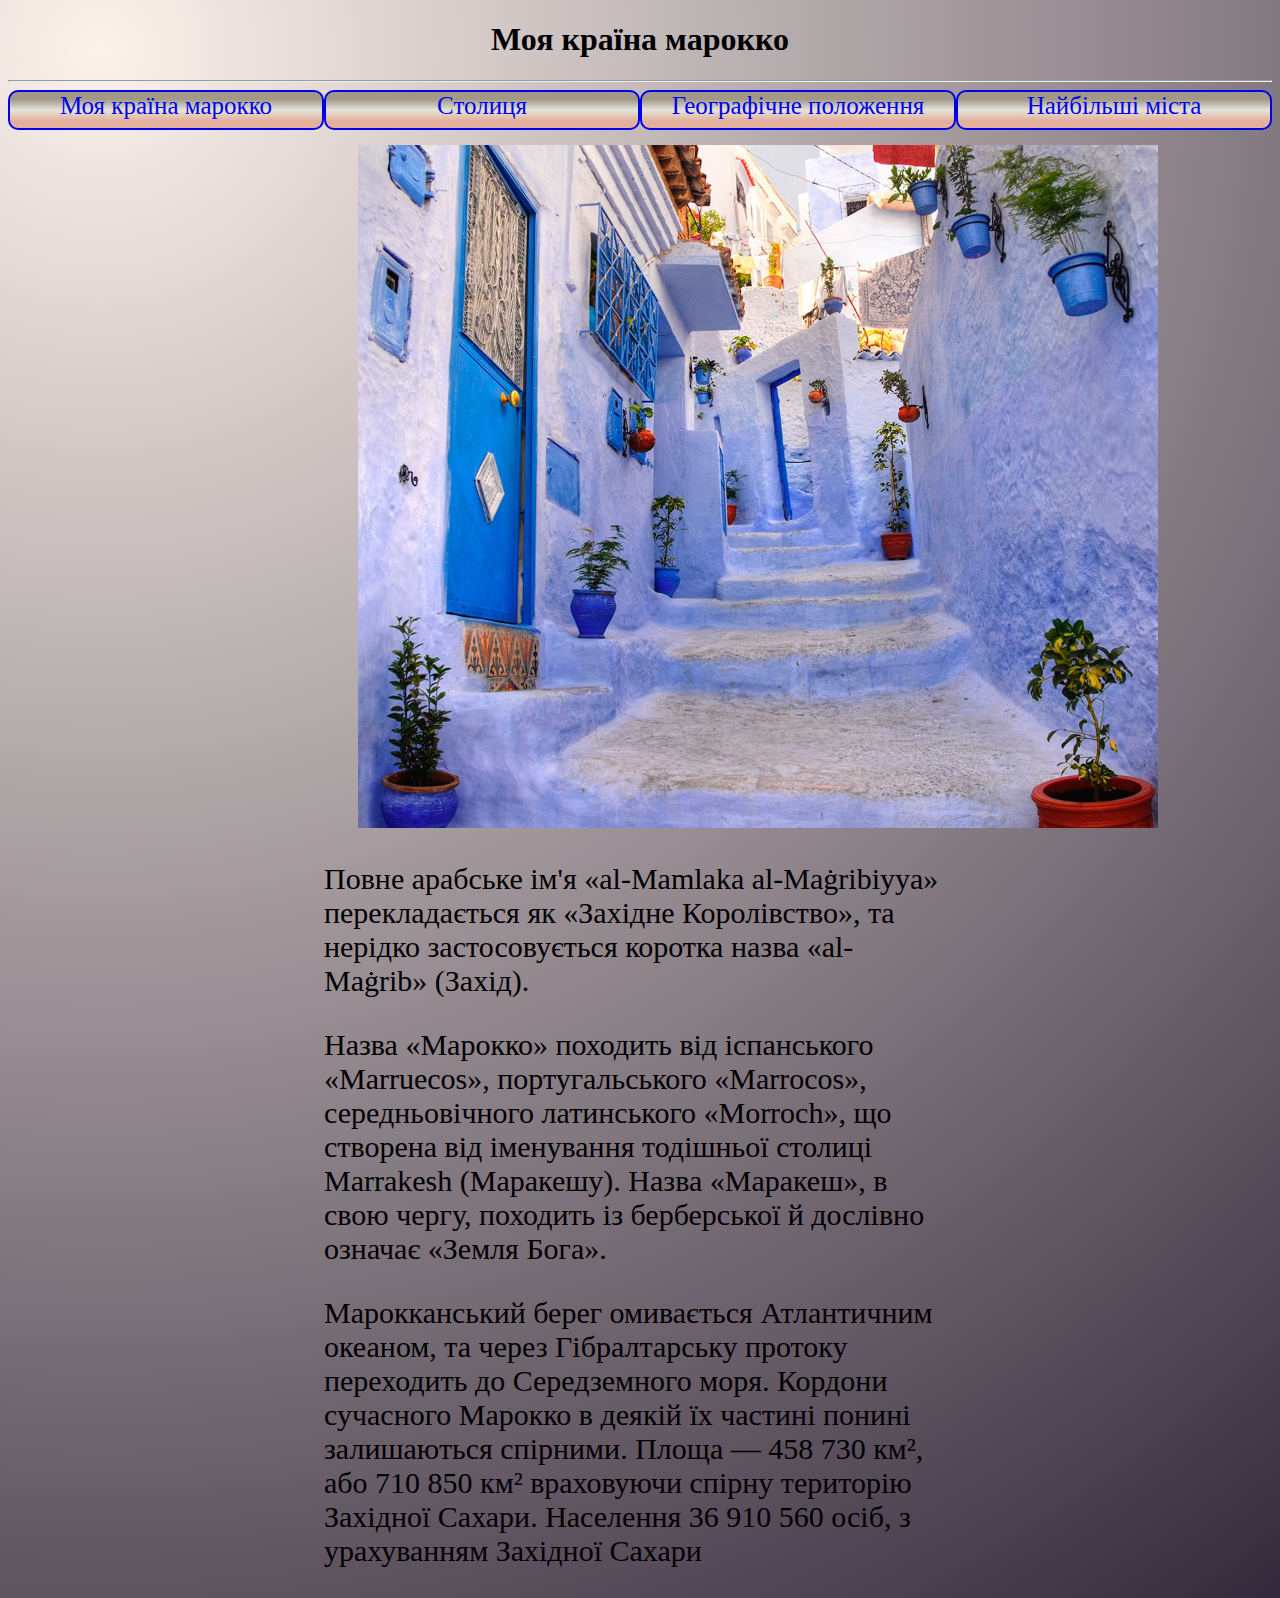
<file: index.html>
<!DOCTYPE html>
<html>
<head>
	<title></title>
	<link rel="stylesheet" type="text/css" href="style.css">
</head>
<body>
	<h1 style="text-align: center;">Моя країна марокко</h1>
	<hr>
	<div class="class1"><a href="index.html">Моя  країна марокко</a><a href="stolica.html">Столиця</a><a href="geo.html">Географічне положення</a><a href="mista.html">Найбільші міста</a></div>
	<img class ="photo"src="photo.jpg">
	<div class="main"><p>Повне арабське ім'я «al-Mamlaka al-Maġribiyya» перекладається як «Західне Королівство», та нерідко застосовується коротка назва «al-Maġrib» (Захід).</p><p>Назва «Марокко» походить від іспанського «Marruecos», португальського «Marrocos», середньовічного латинського «Morroch», що створена від іменування тодішньої столиці Marrakesh (Маракешу). Назва «Маракеш», в свою чергу, походить із берберської й дослівно означає «Земля Бога».</p><p>Марокканський берег омивається Атлантичним океаном, та через Гібралтарську протоку переходить до Середземного моря. Кордони сучасного Марокко в деякій їх частині понині залишаються спірними. Площа — 458 730 км², або 710 850 км² враховуючи спірну територію Західної Сахари. Населення 36 910 560 осіб, з урахуванням Західної Сахари</p></div>
</body>
</html>
</file>
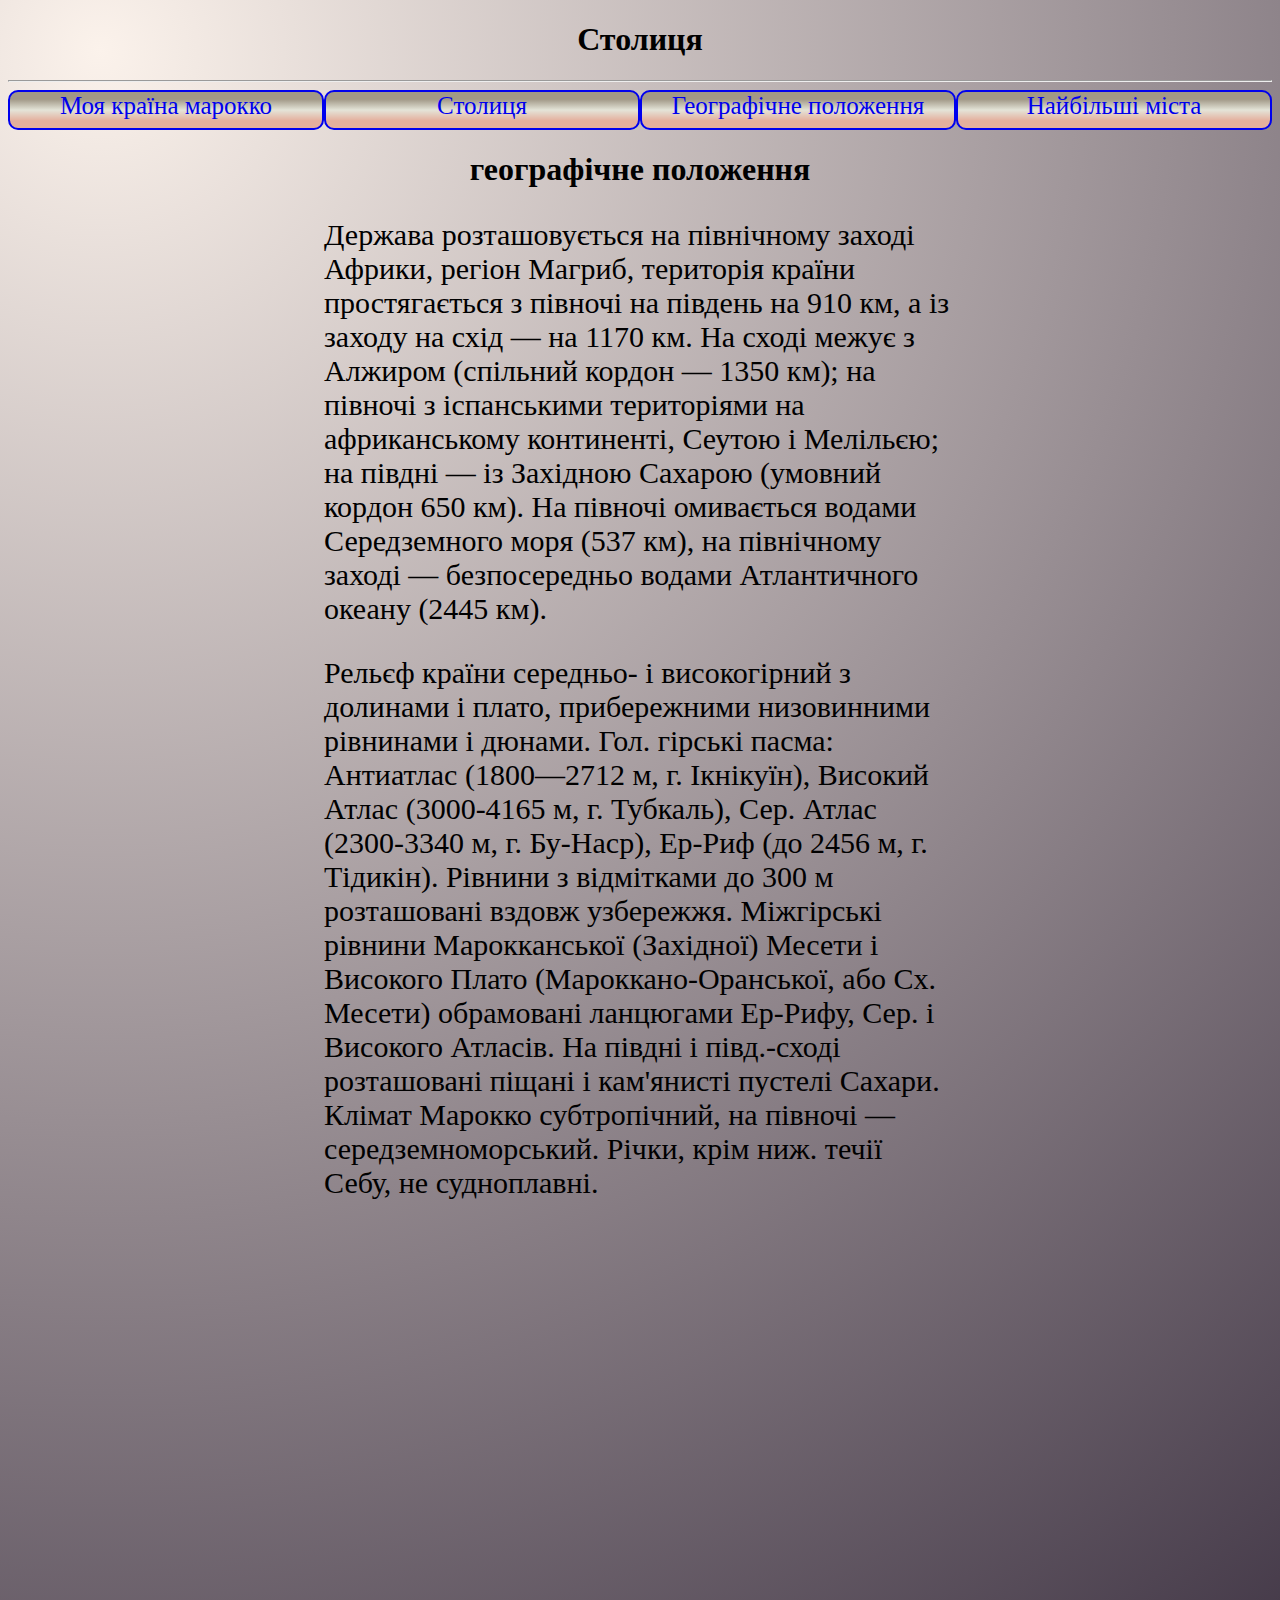
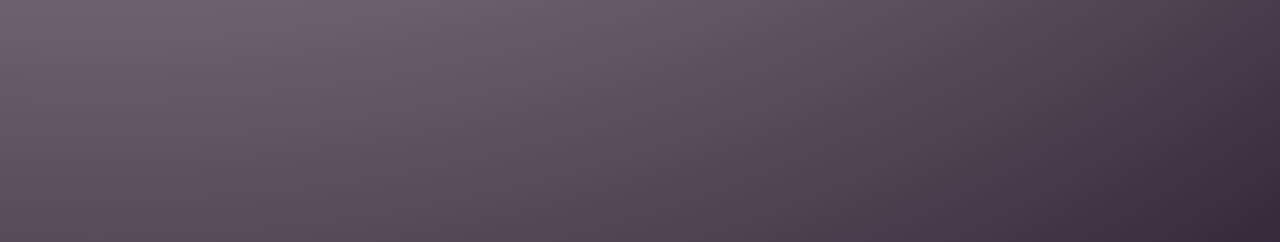
<file: geo.html>
<!DOCTYPE html>
<html>
<head>
	<title></title>
	<link rel="stylesheet" type="text/css" href="geo.css">
</head>
<body>
<h1 style="text-align: center;">Столиця</h1>
	<hr>
	<div class="class1"><a href="index.html">Моя країна марокко</a><a href="stolica.html">Столиця</a><a href="geo.html">Географічне положення</a><a href="mista.html">Найбільші міста</a></div>
	<h1 style="text-align: center;">географічне положення</h1>
	<div class="main"><p>Держава розташовується на північному заході Африки, регіон Магриб, територія країни простягається з півночі на південь на 910 км, а із заходу на схід — на 1170 км. На сході межує з Алжиром (спільний кордон — 1350 км); на півночі з іспанськими територіями на африканському континенті, Сеутою і Мелільєю; на півдні — із Західною Сахарою (умовний кордон 650 км). На півночі омивається водами Середземного моря (537 км), на північному заході — безпосередньо водами Атлантичного океану (2445 км). </p><p>Рельєф країни середньо- і високогірний з долинами і плато, прибережними низовинними рівнинами і дюнами. Гол. гірські пасма: Антиатлас (1800—2712 м, г. Ікнікуїн), Високий Атлас (3000-4165 м, г. Тубкаль), Сер. Атлас (2300-3340 м, г. Бу-Наср), Ер-Риф (до 2456 м, г. Тідикін). Рівнини з відмітками до 300 м розташовані вздовж узбережжя. Міжгірські рівнини Марокканської (Західної) Месети і Високого Плато (Мароккано-Оранської, або Сх. Месети) обрамовані ланцюгами Ер-Рифу, Сер. і Високого Атласів. На півдні і півд.-сході розташовані піщані і кам'янисті пустелі Сахари. Клімат Марокко субтропічний, на півночі — середземноморський. Річки, крім ниж. течії Себу, не судноплавні. </p></div>
	<iframe src="https://www.google.com/maps/embed?pb=!1m18!1m12!1m3!1d13936613.213376377!2d-16.160771587907934!3d31.483117515816783!2m3!1f0!2f0!3f0!3m2!1i1024!2i768!4f13.1!3m3!1m2!1s0xd0b88619651c58d%3A0xd9d39381c42cffc3!2sMorocco!5e0!3m2!1sen!2sua!4v1612745508309!5m2!1sen!2sua" width="800" height="600" frameborder="0" style="border:0;" allowfullscreen="" aria-hidden="false" tabindex="0"></iframe>
</body>
</html>
</file>
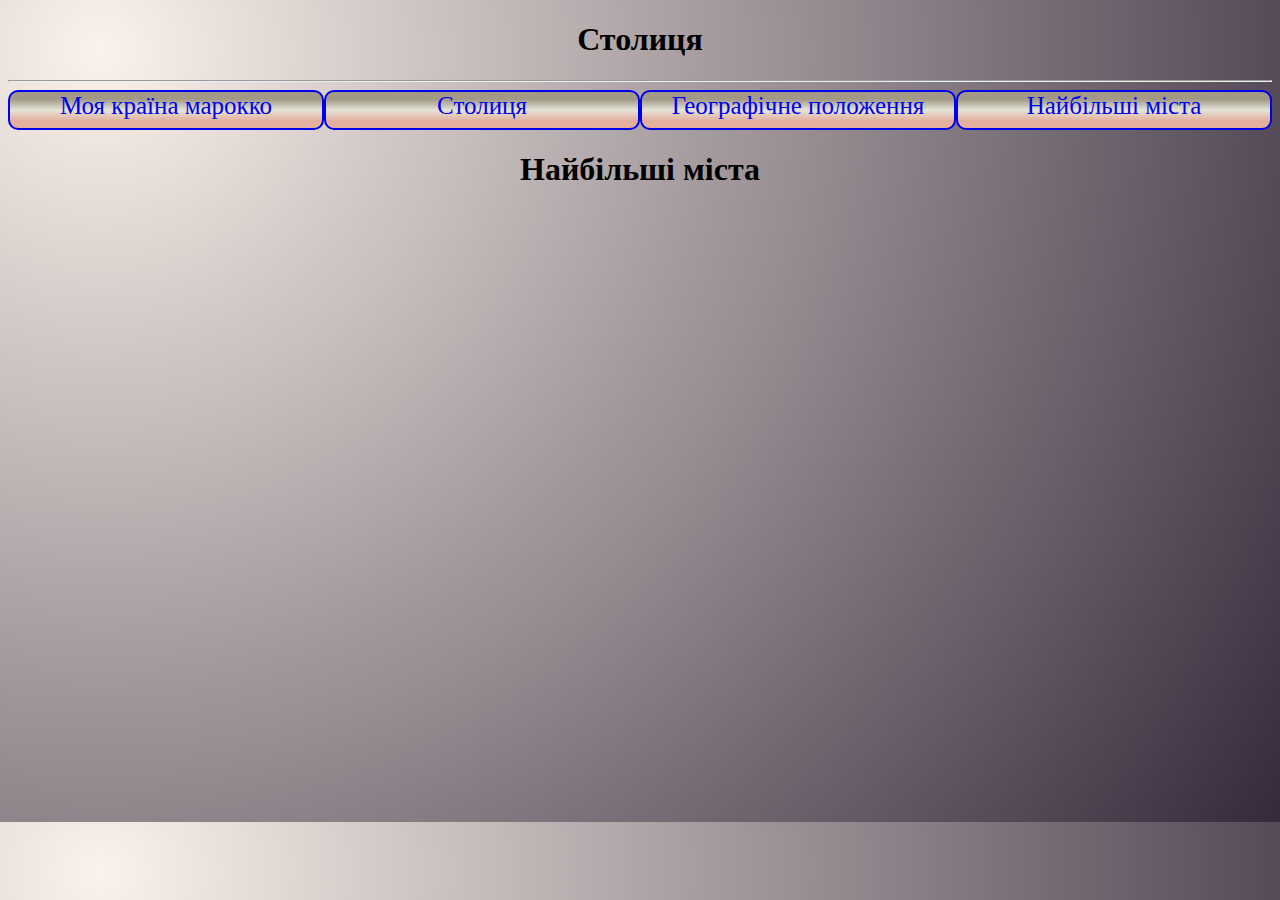
<file: mista.html>
<!DOCTYPE html>
<html>
<head>
	<title></title>
	<link rel="stylesheet" type="text/css" href="mista.css">
</head>
<body>
<h1 style="text-align: center;">Столиця</h1>
	<hr>
	<div class="class1"><a href="index.html">Моя країна марокко</a><a href="stolica.html">Столиця</a><a href="geo.html">Географічне положення</a><a href="mista.html">Найбільші міста</a></div>
	<h1 style="text-align: center;">Найбільші міста</h1>
	<iframe style="margin-left: 25%;" width="560" height="315" src="https://www.youtube.com/embed/SO-YUaEjbfQ" frameborder="0" allow="accelerometer; autoplay; clipboard-write; encrypted-media; gyroscope; picture-in-picture" allowfullscreen></iframe>
</body>
</html>
</file>
<file: style.css>
body{background: radial-gradient(circle farthest-corner at 100px 50px, #FBF2EB, #352A3B);}
.class1{display: flex;flex-direction: row;text-align: center;height: 40px;margin-bottom: 15px;font-size: 25px;}
.class1 a{border-style: solid;border-width: 2px;width: 25%;background: linear-gradient(to top, #E4AF9D 20%, #E4E4D8 50%, #A19887 80%);text-decoration: none;border-radius: 10px;}
.class1 a:hover{background: linear-gradient(to right, #F6EFD2, #CEAD78);}
.main{display: block;margin-left: 25%;margin-right:25%;width: 50%;font-size: 30px;}
.photo{width: 800px;margin-left: 350px;}
</file>
<file: geo.css>
body{background: radial-gradient(circle farthest-corner at 100px 50px, #FBF2EB, #352A3B);}
.class1{display: flex;flex-direction: row;text-align: center;height: 40px;margin-bottom: 15px;font-size: 25px;}
.class1 a{border-style: solid;border-width: 2px;width: 25%;background: linear-gradient(to top, #E4AF9D 20%, #E4E4D8 50%, #A19887 80%);text-decoration: none;border-radius: 10px;}
.class1 a:hover{background: linear-gradient(to right, #F6EFD2, #CEAD78);}
.main{display: block;margin-left: 25%;margin-right:25%;width: 50%;font-size: 30px;}
</file>
<file: mista.css>
body{background: radial-gradient(circle farthest-corner at 100px 50px, #FBF2EB, #352A3B);}
.class1{display: flex;flex-direction: row;text-align: center;height: 40px;margin-bottom: 15px;font-size: 25px;}
.class1 a{border-style: solid;border-width: 2px;width: 25%;background: linear-gradient(to top, #E4AF9D 20%, #E4E4D8 50%, #A19887 80%);text-decoration: none;border-radius: 10px;}
.class1 a:hover{background: linear-gradient(to right, #F6EFD2, #CEAD78);}
iframe{width: 800px;height: 600px;}
</file>
